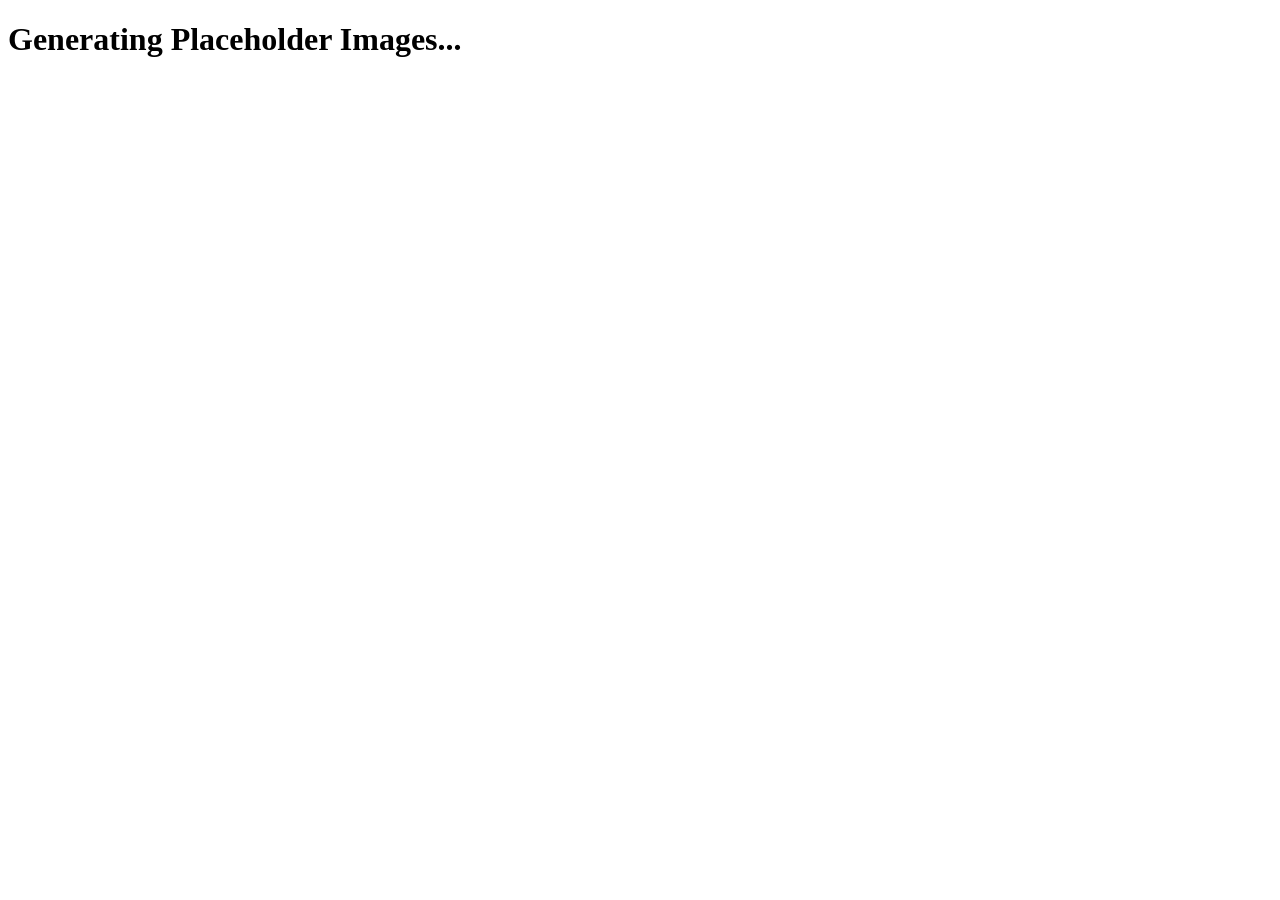
<file: generate-images.html>
<!DOCTYPE html>
<html lang="ar">
<head>
    <meta charset="UTF-8">
    <meta name="viewport" content="width=device-width, initial-scale=1.0">
    <title>Generate Placeholder Images</title>
</head>
<body>
    <h1>Generating Placeholder Images...</h1>
    <canvas id="canvas" style="display: none;"></canvas>
    <script>
        function generatePlaceholder(text, filename, bgColor, textColor) {
            const canvas = document.getElementById('canvas');
            canvas.width = 400;
            canvas.height = 300;
            const ctx = canvas.getContext('2d');
            
            // Background
            ctx.fillStyle = bgColor;
            ctx.fillRect(0, 0, canvas.width, canvas.height);
            
            // Text
            ctx.fillStyle = textColor;
            ctx.font = 'bold 24px Arial';
            ctx.textAlign = 'center';
            ctx.textBaseline = 'middle';
            ctx.fillText(text, canvas.width / 2, canvas.height / 2);
            
            // Download
            const link = document.createElement('a');
            link.download = filename;
            link.href = canvas.toDataURL('image/png');
            link.click();
        }
        
        // Generate images
        setTimeout(() => {
            generatePlaceholder('شركة عقارية', 'placeholder-company.png', '#4ECDC4', '#2D3436');
            setTimeout(() => {
                generatePlaceholder('عقار فاخر', 'placeholder-estate.png', '#FF6B6B', '#FFFFFF');
                setTimeout(() => {
                    generatePlaceholder('لوكسوريا', 'logo.png', '#FF6B6B', '#FFFFFF');
                    document.body.innerHTML = '<h1>Images generated successfully!</h1>';
                }, 500);
            }, 500);
        }, 500);
    </script>
</body>
</html>
</file>
